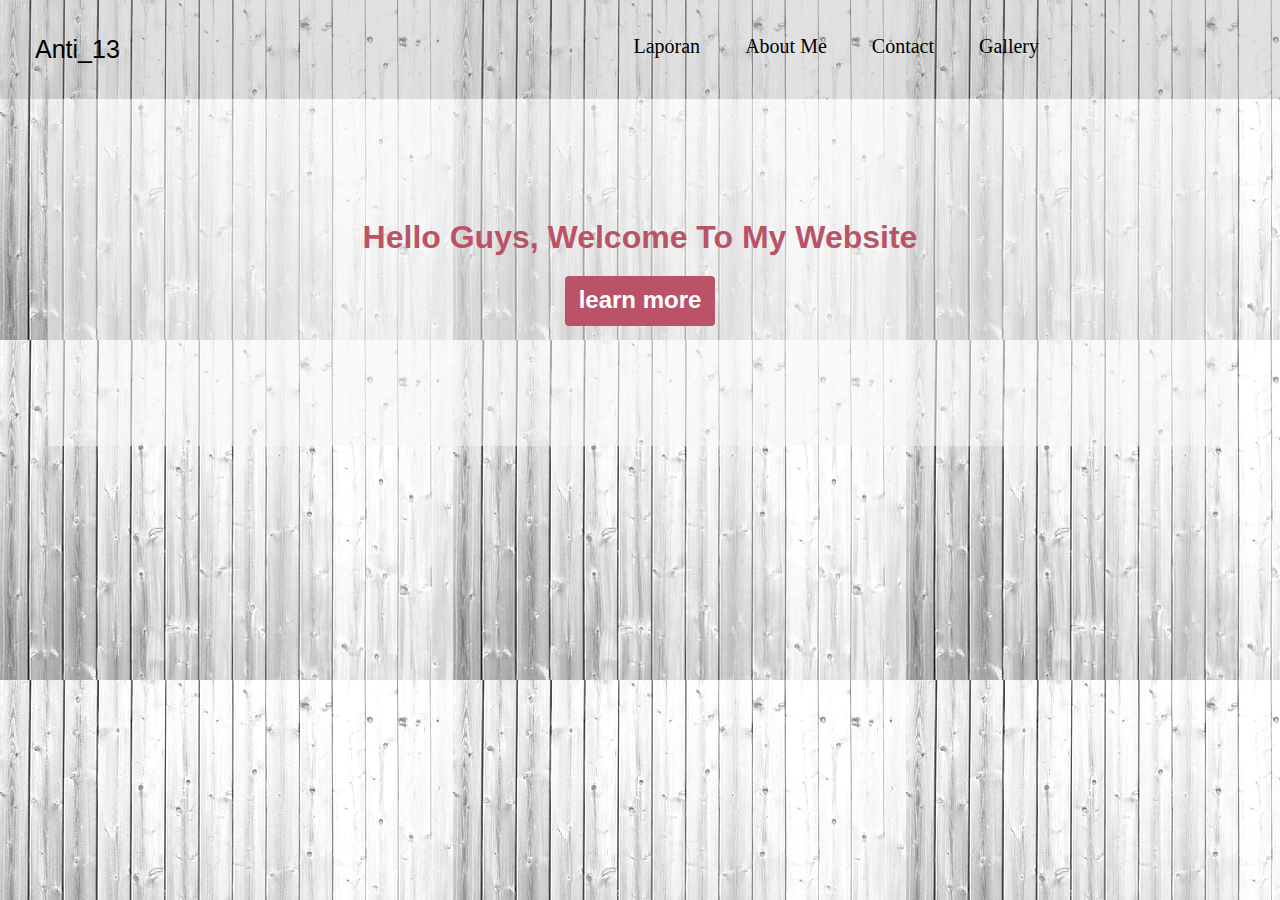
<file: index.html>
<!DOCTYPE html>
<html lang="en">
<head>
    <meta charset="UTF-8">
    <meta name="viewport" content="width=device-width, initial-scale=1.0">
    <meta http-equiv="X-UA-Compatible" content="ie=edge">
    <link rel="stylesheet" href="portofolio.css">
    <title>PORTOFOLIO</title>
</head>
<body>
    <div class="navbar">
        <div class="nav-body">
        <span>Anti_13</span>
    <ul>
        <li>
            <a href="laporan.html">Laporan</a>
        </li>
        <li>
            <a href="Aboutme.html">About Me</a>
        </li>
        <li>
            <a href="Contact.html">Contact</a>
        </li>
        <li>
            <a href="Gallery.html">Gallery</a>
        </li>
    </ul>
        </div>
    </div>
</div>
<div class="content">
    <h1> Hello Guys, Welcome To My Website </h1>
    <h2> learn more</h2>
</div>
</body>
</html>
</file>
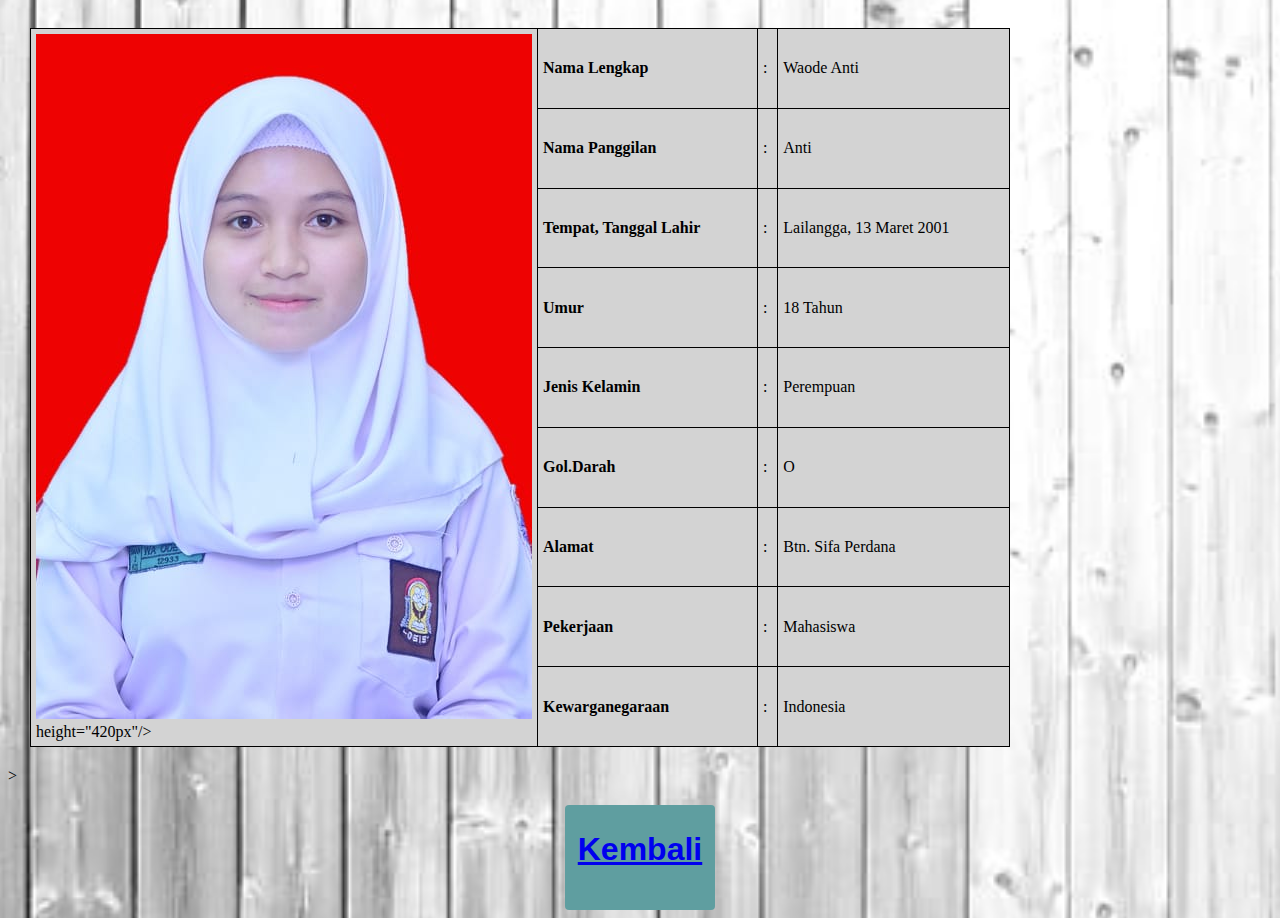
<file: aboutme.html>
<!DOCTYPE html>
<html lang="en">
<head>
    <meta charset="UTF-8">
    <meta name="viewport" content="width=device-width, initial-scale=1.0">
    <meta http-equiv="X-UA-Compatible" content="ie=edge">
    <title>Biodata Diri</title>
    <link rel="stylesheet" href="aboutme.css">
</head>
<body>
    <form action="#" style="width:"
    1000px"class="posisi";>
    <fieldset class="h"/>
    <table style="width: 980px;">
    <tr>
    <td rowspan="15"width="250px">
        <img src="IMG-20190118-WA0006.jpg" alt="">
    height="420px"/>
    </td>
    </tr>
    <tr>
        <td><b>Nama Lengkap</b></td>
        <td>:</td>
        <td>Waode Anti</td>
    </tr>
    <tr>
        <td><b>Nama Panggilan</b></td>
        <td>:</td>
        <td>Anti</td>
    </tr>
    <tr>
        <td><b>Tempat, Tanggal Lahir</b></td>
        <td>:</td>
        <td>Lailangga, 13 Maret 2001</td>
    </tr>
    <tr>
        <td><b>Umur</b></td>
        <td>:</td>
        <td>18 Tahun</td>
    </tr>
    <tr>
        <td><b>Jenis Kelamin</b></td>
        <td>:</td>
        <td>Perempuan</td>
    </tr>
    <tr>
        <td><b>Gol.Darah</b></td>
        <td>:</td>
        <td>O</td>
    </tr>
    <tr>
        <td><b>Alamat</b></td>
        <td>:</td>
        <td>Btn. Sifa Perdana</td>
    </tr>
    <tr>
        <td><b>Pekerjaan</b></td>
        <td>:</td>
        <td>Mahasiswa</td>
    </tr>
    <tr>
        <td><b>Kewarganegaraan</b></td>
        <td>:</td>
        <td>Indonesia</td>
    </tr>
    </tr>
    </table>
    </fieldset>
    ></form>
</body>
<div class="Kembali">
    <h1><a href="index.html">Kembali</h1>
</div>
</html>
</file>
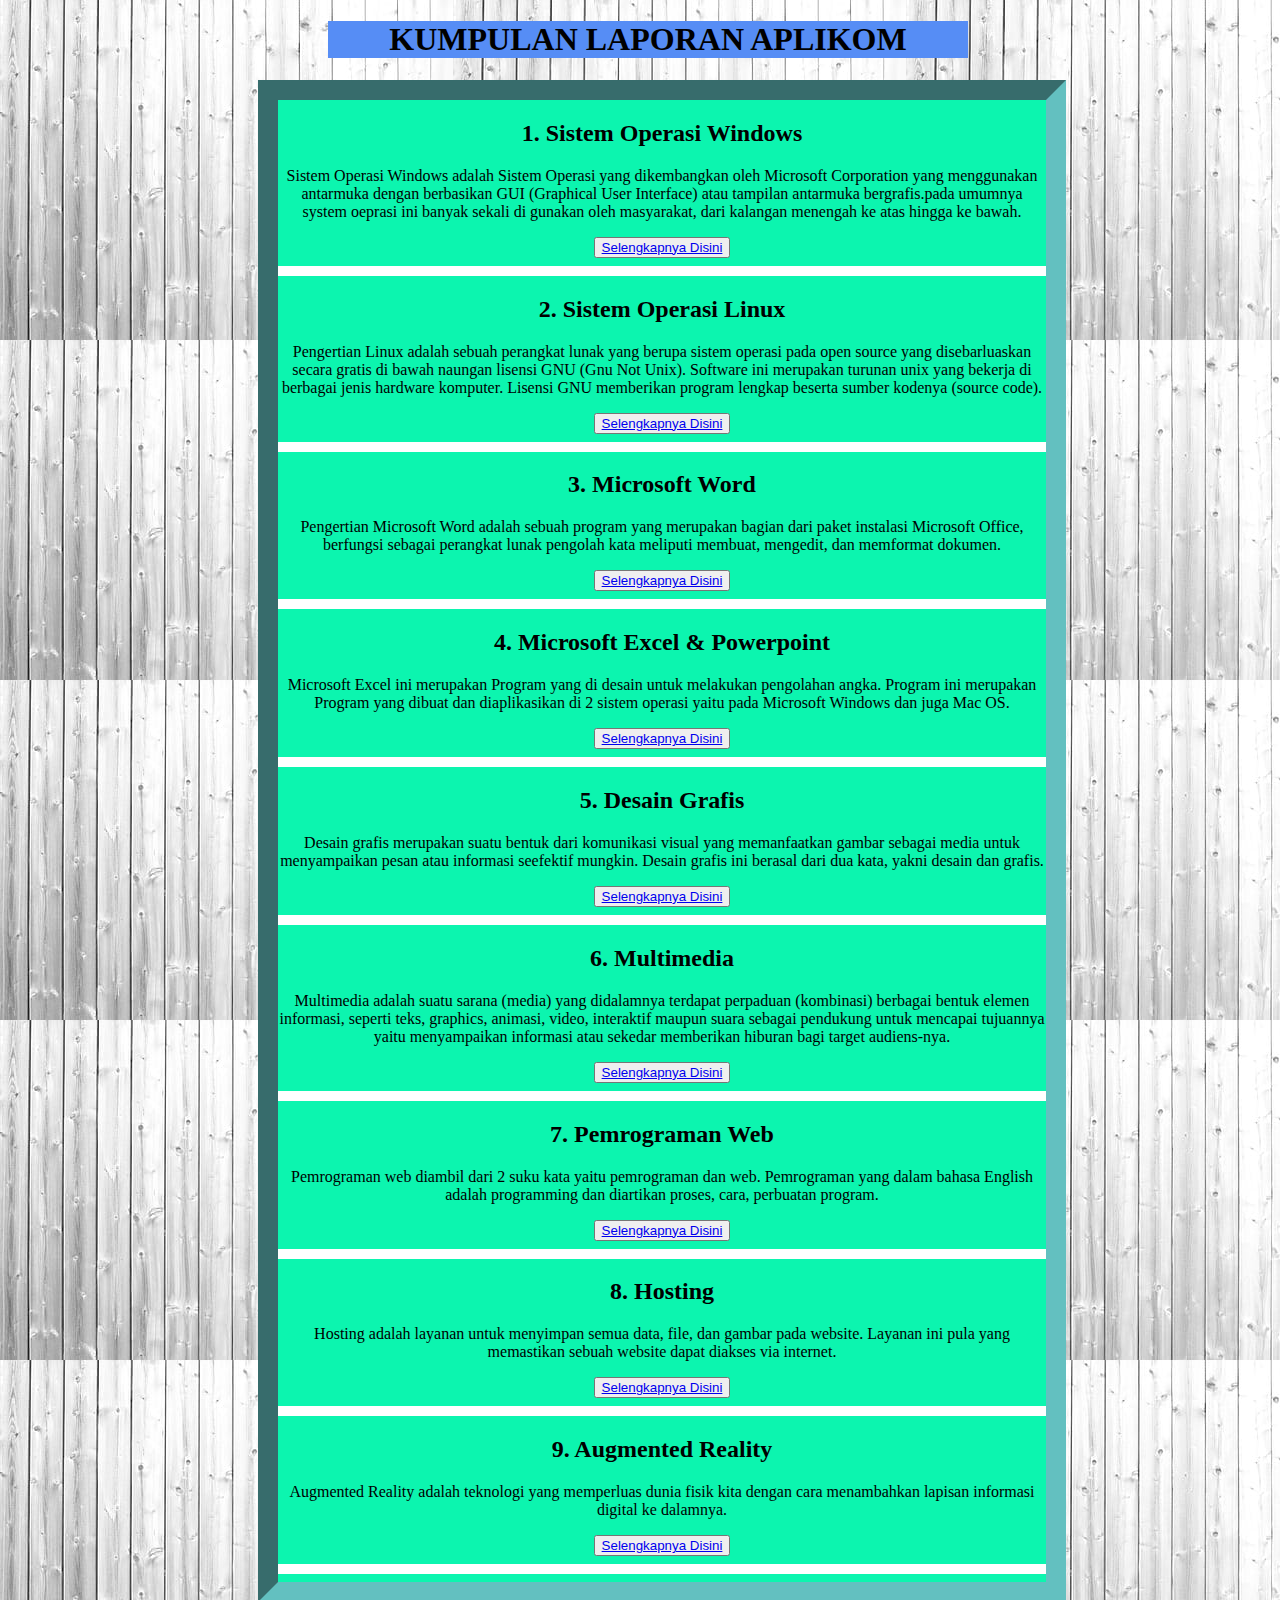
<file: laporan.html>
<!DOCTYPE html>
<html lang="en">

<head>
    <meta charset="UTF-8">
    <meta name="viewport" content="width=device-width, initial-scale=1.0">
    <meta http-equiv="X-UA-Compatible" content="ie=edge">
    <title>Laporan</title>
    <link rel="stylesheet" href="laporan.css">
</head>

<body class="bdclr">
    <div class="tp">
        <h1>KUMPULAN LAPORAN APLIKOM</h1>
    </div>
    <center class="bd">
    <div>
        <h2>1. Sistem Operasi Windows</h2>
        <p>Sistem Operasi Windows adalah Sistem Operasi yang dikembangkan oleh Microsoft Corporation yang menggunakan
            antarmuka dengan berbasikan GUI (Graphical User Interface) atau tampilan antarmuka bergrafis.pada umumnya
            system oeprasi ini banyak sekali di gunakan oleh masyarakat, dari kalangan menengah ke atas hingga ke bawah.
        </p>
        <button><a href="https://drive.google.com/open?id=1GyKQaHPP2qgH80n9B5M7lQXJUV4xTgBn">Selengkapnya Disini</a></button>
        <hr size="10px" color="white">
    </div>
    <div>
        <h2>2. Sistem Operasi Linux</h2>
        <p>Pengertian Linux adalah sebuah perangkat lunak yang berupa sistem operasi pada open source yang
            disebarluaskan secara gratis di bawah naungan lisensi GNU (Gnu Not Unix). Software ini merupakan turunan
            unix yang bekerja di berbagai jenis hardware komputer. Lisensi GNU memberikan program lengkap beserta sumber
            kodenya (source code).</p>
        <button><a href="https://drive.google.com/open?id=1HjE3IY-kOrzHlShn0YZVDdH2tszatZK2">Selengkapnya Disini</a></button>
        <hr size="10px" color="white">
    </div>
    <div>
        <h2>3. Microsoft Word</h2>
        <p>Pengertian Microsoft Word adalah sebuah program yang merupakan bagian dari paket instalasi Microsoft Office,
            berfungsi sebagai perangkat lunak pengolah kata meliputi membuat, mengedit, dan memformat dokumen.</p>
        <button><a href="https://drive.google.com/open?id=1HxfW2OWAxj8ithVBzoYckjLXhxEZtGsJ">Selengkapnya Disini</a></button>
        <hr size="10px" color="white">
    </div>
    <div>
        <h2>4. Microsoft Excel & Powerpoint</h2>
        <p>Microsoft Excel ini merupakan Program yang di desain untuk melakukan pengolahan angka. Program ini merupakan
            Program yang dibuat dan diaplikasikan di 2 sistem operasi yaitu pada Microsoft Windows dan juga Mac OS.</p>
        <button><a href="https://drive.google.com/open?id=1I1YKXloRXtT2XmMbU65GUN_fq3ocujlN">Selengkapnya Disini</a></button>
        <hr size="10px" color="white">
    </div>
    <div>
        <h2>5. Desain Grafis</h2>
        <p>Desain grafis merupakan suatu bentuk dari komunikasi visual yang memanfaatkan gambar sebagai media untuk
            menyampaikan pesan atau informasi seefektif mungkin. Desain grafis ini berasal dari dua kata, yakni desain
            dan grafis.</p>
        <button><a href="https://drive.google.com/open?id=1I1yx5vZrs917PPCkrgJwxqG93kue2cQL">Selengkapnya Disini</a></button>
        <hr size="10px" color="white">
    </div>
    <div>
        <h2>6. Multimedia</h2>
        <p>Multimedia adalah suatu sarana (media) yang didalamnya terdapat perpaduan (kombinasi) berbagai bentuk elemen
            informasi, seperti teks, graphics, animasi, video, interaktif maupun suara sebagai pendukung untuk mencapai
            tujuannya yaitu menyampaikan informasi atau sekedar memberikan hiburan bagi target audiens-nya.</p>
        <button><a href="https://drive.google.com/open?id=1qmjWwnhfeQMKgOrRvy6jk1kAkZInrUmo">Selengkapnya Disini</a></button>
        <hr size="10px" color="white">
    </div>
    <div>
        <h2>7. Pemrograman Web</h2>
        <p>Pemrograman web diambil dari 2 suku kata yaitu pemrograman dan web. Pemrograman yang dalam bahasa English
            adalah programming dan diartikan proses, cara, perbuatan program.</p>
        <button><a href="https://drive.google.com/open?id=1HyleLegUMNBuBjN0YiA0yQ0-ooeU_7g-">Selengkapnya Disini</a></button>
        <hr size="10px" color="white">
    </div>
    <div>
        <h2>8. Hosting</h2>
        <p>Hosting adalah layanan untuk menyimpan semua data, file, dan gambar pada website. Layanan ini pula yang
            memastikan sebuah website dapat diakses via internet.</p>
        <button><a href="https://drive.google.com/open?id=1HxKZduf9jUlui6205YWlR-Us71NAsTDx">Selengkapnya Disini</a></button>
        <hr size="10px" color="white">
    </div>
    <div>
        <h2>9. Augmented Reality</h2>
        <p>Augmented Reality adalah teknologi yang memperluas dunia fisik kita dengan cara menambahkan lapisan informasi
            digital ke dalamnya.</p>
        <button><a href="https://drive.google.com/open?id=1Hyd2qLAokECcJompquN84uWlULjwOiCx">Selengkapnya Disini</a></button>
        <hr size="10px" color="white">
    </div>
    </center>
</body>

</html>
</file>
<file: portofolio.css>
.navbar{
    width : 100%;
    background-color: rgba(128, 128, 128, 0.24);
    padding : 15px;
}
span{
    font-size: 25px;
    color:black;
    font-family: 'Franklin Gothic Medium', 'Arial Narrow', Arial, sans-serif
}
.nav-body{
    width : 80%;
    padding: 20px;
}  
.nav-body ul {
   margin:0;
   padding:0;
   float: right;
}
.nav-body li {
    display: inline;
    font-size: 20px;
    padding : 20px;
}
a{
    color:black;
    font-family: 'Times New Roman', Times, serif;
    text-decoration: none;
}
body{
    margin: 0;
    background-image: url(IMG-20191129-WA0007.jpg);
    
}
.content{
    width: 80%;
    background-color: rgba(245, 245, 245, 0.548);
    margin: auto;
    padding: 120px 80px;
    
}
h1{
    font-family: helvetica;
    color: rgb(187, 83, 104);
    margin: auto;
    text-align: center;


}
h2{
    font-family: helvetica;
    color: white;
    text-align: center;
    cursor: pointer;
    color: white;
    background: rgb(187, 83, 104);
    width: 150px;
    height: 40px;
    border-radius: 4px;
    border: none;
    padding-top: 10px;
    margin: auto;
    margin-top: 20px;
}
h2:hover{
    background: pink;
}
</file>
<file: aboutme.css>
table,tr,td{
    background-color: lightgray;
    font-family:Verdana;
    color: black;
    border: 1px solid black;
    padding: 5px;
    border-collapse: collapse;
}
.h{
    border: 8px aqua;
    padding: 20px;
}
.posisi{
    position: absolute;
    margin-left: auto;
    margin-right: auto;
    margin-bottom: auto;
    margin-top: auto;
    left: 0;
    right: 0;
    top:100px;
    bottom: 0;
}
body{
    background-image: url(IMG-20191129-WA0007.jpg);
    background-position: center;
    background-size: 1400px auto;
    
}
.Kembali{
    font-family: helvetica;
    color:cadetblue;
    text-align: center;
    cursor: pointer;
    color:black;
    background: cadetblue;
    width: 150px;
    height: 100px;
    border-radius: 4px;
    border: none;
    padding-top: 5px;
    margin: auto;
    margin-top: 20px;
</file>
<file: laporan.css>
.bdclr {
    width: 100%;
    background-image: url(IMG-20191129-WA0007.jpg);
}
.bd {
    width: 60%;
    margin-left: 250px;
    background-color:rgb(12, 245, 175);
    border: 20px inset rgb(99, 192, 192);
}
.tp {
    text-align: center;
    background-color: rgb(86, 141, 245);
    width: 50%;
    margin-left: 320px;
}
</file>
